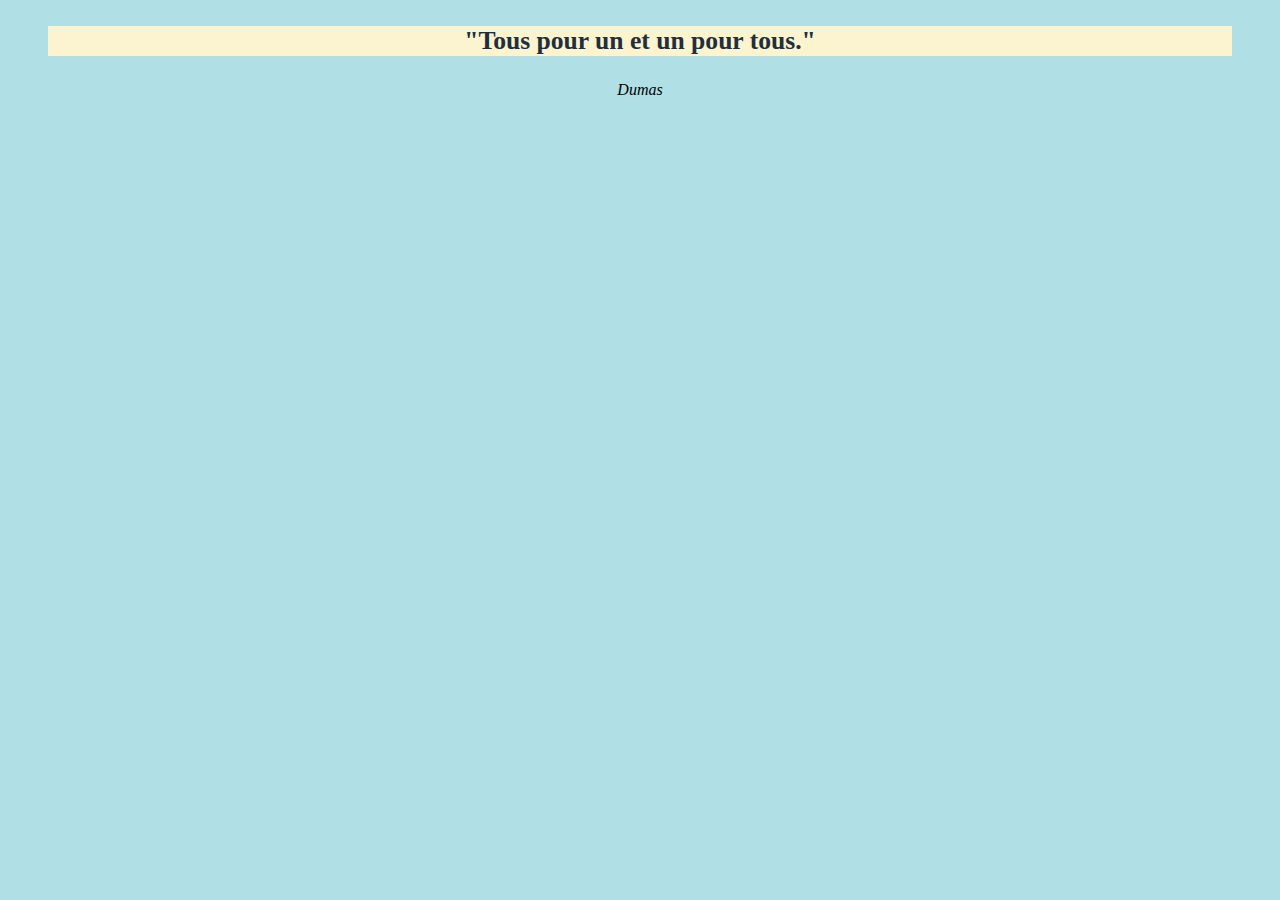
<file: Github Files/Bootcamp Training/index.html>
<!DOCTYPE html>
<html lang="en">
<head>
    <meta charset="UTF-8">
    <meta name="viewport" content="width=device-width, initial-scale=1.0">
    <title>Practice</title>
</head>
<body style="background-color:powderblue;">
    <blockquote>
        <p style="text-align:center; font-size:160%; color: #212F3C; background-color: #FCF3CF;"> <strong>"Tous pour un et un pour tous."</strong></p>
        <p style="text-align:center;"><cite> <em> Dumas </em> </cite></p>
</blockquote>
</body>
</html>
</file>
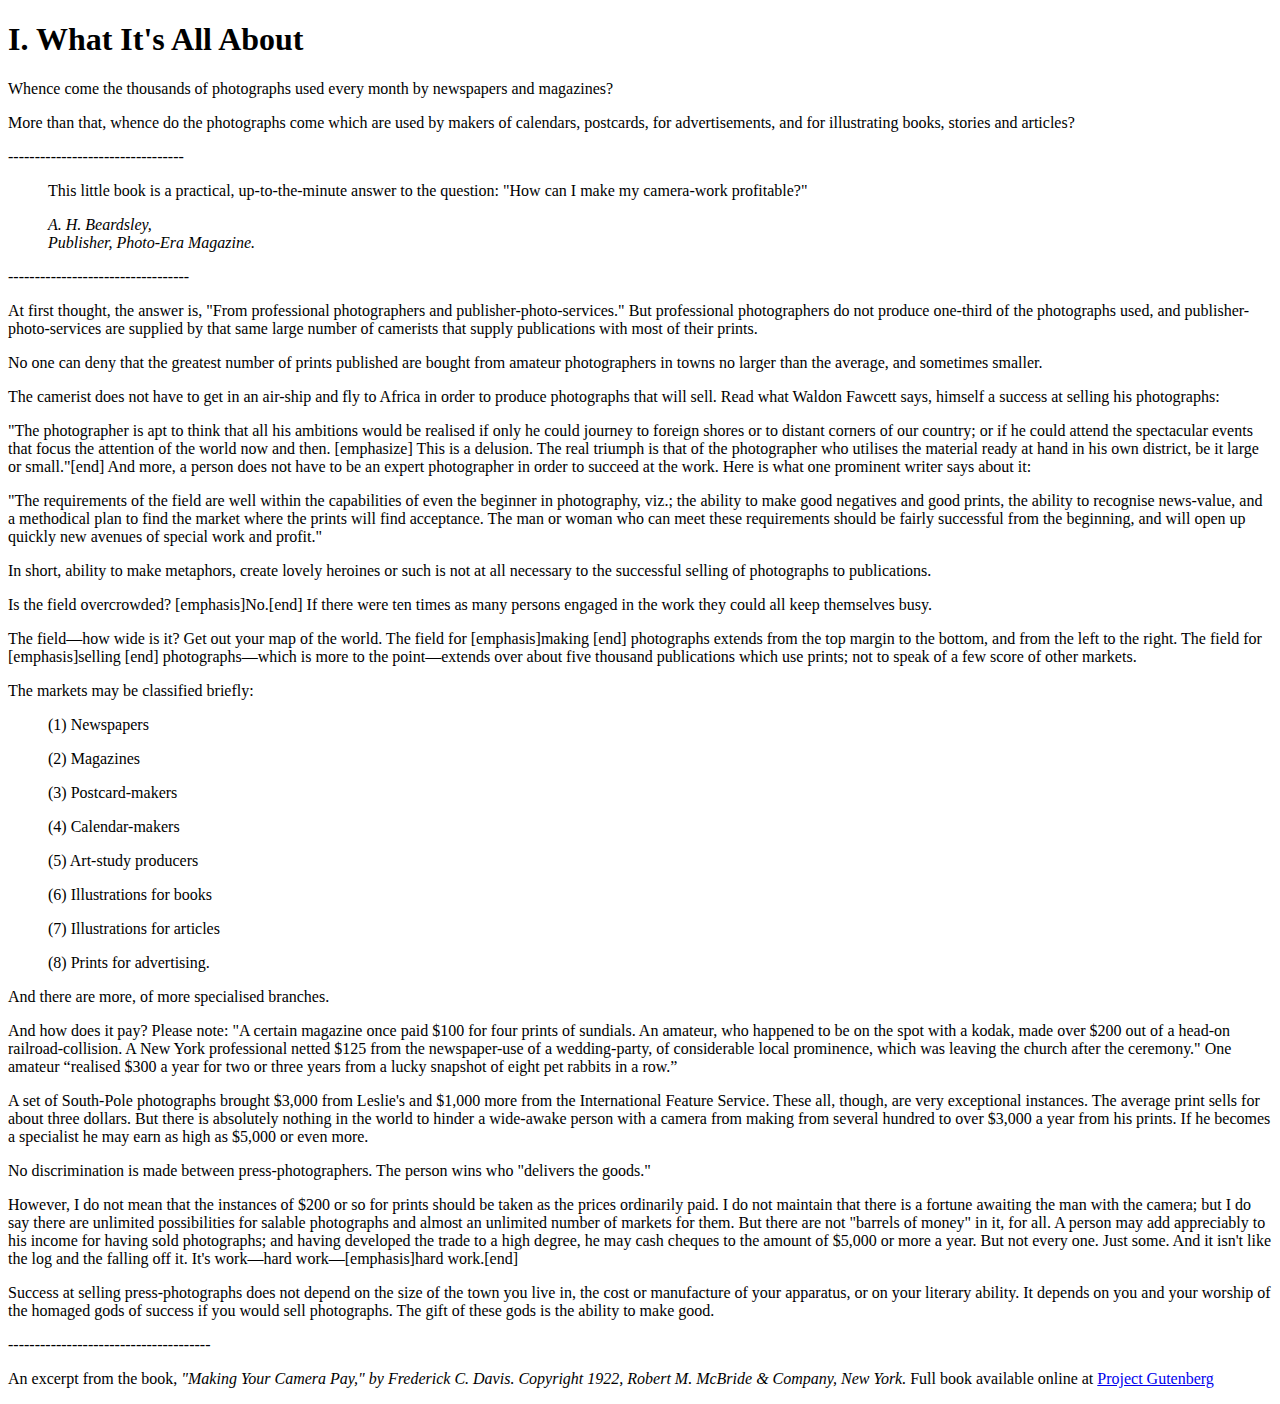
<file: Github Files/Bootcamp Training/practice.html>
<!DOCTYPE html>
<html lang="en">
<head>
    <meta charset="UTF-8">
    <meta name="viewport" content="width=device-width, initial-scale=1.0">
    <title>Document</title>
</head>
<body>

    <h1> <strong>I. What It's All About </strong> </h1>

<p>Whence come the thousands of photographs used every month by newspapers and magazines?</p>

    <p>    More than that, whence do the photographs come which are used by makers of calendars, postcards, for advertisements, and for illustrating books, stories and articles?</p>

<p>---------------------------------</p>

<blockquote> <p>This little book is a practical, up-to-the-minute answer to the question: "How can I make my camera-work profitable?"</p>

<cite>A. H. Beardsley, <br>  
Publisher, Photo-Era Magazine.</cite>
</blockquote>
----------------------------------

<p>At first thought, the answer is, "From professional photographers and publisher-photo-services." But professional photographers do not produce one-third of the photographs used, and publisher-photo-services are supplied by that same large number of camerists that supply publications with most of their prints.</p>

<p>No one can deny that the greatest number of prints published are bought from amateur photographers in towns no larger than the average, and sometimes smaller.</p>

<p>The camerist does not have to get in an air-ship and fly to Africa in order to produce photographs that will sell. Read what Waldon Fawcett says, himself a success at selling his photographs:</p>

<p>"The photographer is apt to think that all his ambitions would be realised if only he could journey to foreign shores or to distant corners of our country; or if he could attend the spectacular events that focus the attention of the world now and then. [emphasize] This is a delusion. The real triumph is that of the photographer who utilises the material ready at hand in his own district, be it large or small."[end]
And more, a person does not have to be an expert photographer in order to succeed at the work. Here is what one prominent writer says about it:</p>

<p>"The requirements of the field are well within the capabilities of even the beginner in photography, viz.; the ability to make good negatives and good prints, the ability to recognise news-value, and a methodical plan to find the market where the prints will find acceptance. The man or woman who can meet these requirements should be fairly successful from the beginning, and will open up quickly new avenues of special work and profit."</p>

<p>In short, ability to make metaphors, create lovely heroines or such is not at all necessary to the successful selling of photographs to publications.</p>

<p>Is the field overcrowded? [emphasis]No.[end] If there were ten times as many persons engaged in the work they could all keep themselves busy.</p>

<p>The field—how wide is it? Get out your map of the world. The field for [emphasis]making [end] photographs extends from the top margin to the bottom, and from the left to the right. The field for [emphasis]selling [end] photographs—which is more to the point—extends over about five thousand publications which use prints; not to speak of a few score of other markets.</p>

<p>The markets may be classified briefly:</p>

<ul>
(1) Newspapers</p>
(2) Magazines</p>
(3) Postcard-makers</p>
(4) Calendar-makers</p>
(5) Art-study producers</p>
(6) Illustrations for books</p>
(7) Illustrations for articles</p>
(8) Prints for advertising.</p>

</ul>

<p>And there are more, of more specialised branches.</p>

<p>And how does it pay? Please note: "A certain magazine once paid $100 for four prints of sundials. An amateur, who happened to be on the spot with a kodak, made over $200 out of a head-on railroad-collision. A New York professional netted $125 from the newspaper-use of a wedding-party, of considerable local prominence, which was leaving the church after the ceremony." One amateur <q>realised $300 a year for two or three years from a lucky snapshot of eight pet rabbits in a row.</q></p>

<p>A set of South-Pole photographs brought $3,000 from Leslie's and $1,000 more from the International Feature Service. These all, though, are very exceptional instances. The average print sells for about three dollars. But there is absolutely nothing in the world to hinder a wide-awake person with a camera from making from several hundred to over $3,000 a year from his prints. If he becomes a specialist he may earn as high as $5,000 or even more.</p>

<p>No discrimination is made between press-photographers. The person wins who "delivers the goods."</p>

<p>However, I do not mean that the instances of $200 or so for prints should be taken as the prices ordinarily paid. I do not maintain that there is a fortune awaiting the man with the camera; but I do say there are unlimited possibilities for salable photographs and almost an unlimited number of markets for them. But there are not "barrels of money" in it, for all. A person may add appreciably to his income for having sold photographs; and having developed the trade to a high degree, he may cash cheques to the amount of $5,000 or more a year. But not every one. Just some. And it isn't like the log and the falling off it. It's work—hard work—[emphasis]hard work.[end]</p>

<p>Success at selling press-photographs does not depend on the size of the town you live in, the cost or manufacture of your apparatus, or on your literary ability. It depends on you and your worship of the homaged gods of success if you would sell photographs. The gift of these gods is the ability to make good.</p>

<p>--------------------------------------</p>
<footer>
<p>An excerpt from the book, <cite>"Making Your Camera Pay," by Frederick C. Davis. Copyright 1922, Robert M. McBride & Company, New York.</cite> Full book available online at <a href="https://www.gutenberg.org/files/35709/35709-h/35709-h.htm"> Project Gutenberg</a> </p>
</footer>
</body>
</html>
</file>
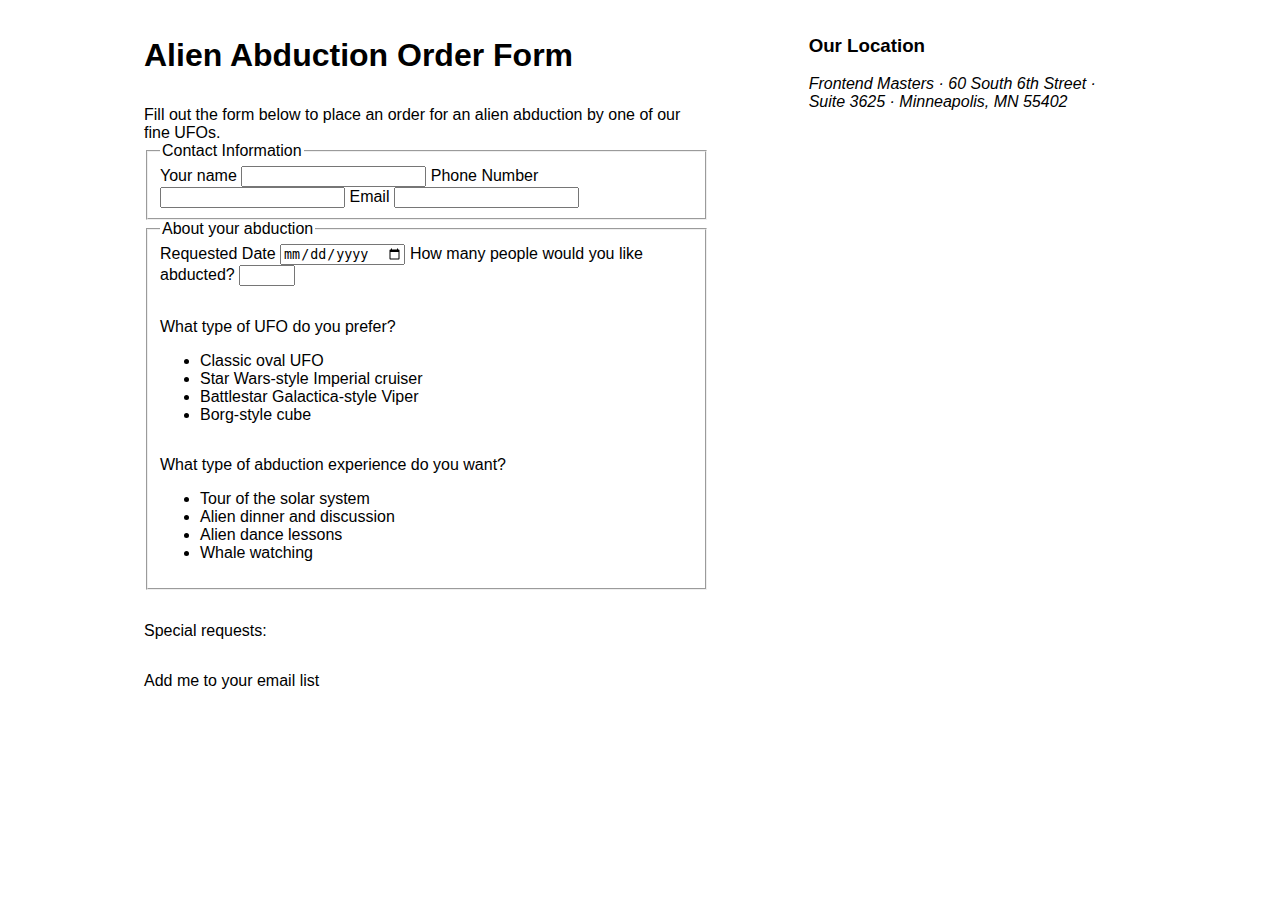
<file: Github Files/Bootcamp Training/4-forms/begin/forms.html>
<!DOCTYPE html>
<html lang="en">
<head>
	<meta charset="UTF-8">
	<title>Alien Abduction Order Form</title>
	<link href="css/forms.css" rel="stylesheet">
</head>
<body>
	<div class="wrapper">
		<section>
			<h1>Alien Abduction Order Form</h1>
			<p>Fill out the form below to place an order for an alien abduction by one of our fine UFOs.</p>
		<form></form>
		<fieldset>
			<legend>Contact Information</legend>
				<label for="name">Your name</label> 
				<input type="text" id="name" name="name"> 
				<label for="phone">Phone Number</label> 
				<input type="tel" id="phone" name="phone"> 
				<label for="email">Email</label> 
				<input type="email" id="email" name="email"> 
		</fieldset>
		
		<fieldset>
			<legend>About your abduction</legend>
		<label for="date">Requested Date</label> 
				<input type="date" id="date" name="date"> 
		<label for="qty">How many people would you like abducted?</label> 
				<input type="number" id="qty" name="qty" min="1" max="10"> 
		
			<p>What type of UFO do you prefer?</p>
				<ul>
					<li>Classic oval UFO</li>
					<li>Star Wars-style Imperial cruiser</li>
					<li>Battlestar Galactica-style Viper</li>
					<li>Borg-style cube</li>
				</ul> 
			<p>What type of abduction experience do you want?</p>
				<ul>
					<li>Tour of the solar system</li>
					<li>Alien dinner and discussion</li>
					<li>Alien dance lessons</li>
					<li>Whale watching</li>
				</ul>
			</fieldset>
			<p>Special requests:</p>
			<p>Add me to your email list</p>	
			
		</form>
		</section>
		<aside>
			<h3>Our Location</h3>
			<address>
				Frontend Masters &middot;
				60 South 6th Street &middot;
				Suite 3625 &middot;
				Minneapolis, MN 55402
			</address>
		</aside>
	</div>
</body>
</html>
</file>
<file: Github Files/Bootcamp Training/4-forms/begin/css/forms.css>
html {
  box-sizing: border-box;
}
*, *:before, *:after {
  box-sizing: inherit;
}
body {
	font-family: Arial, Helvetica, sans-serif;
	margin: 0;
	padding: 0;
}
.wrapper {
	width: 80%;
	margin: 0 auto;
	padding: 1em;
	display: flex;
	flex-flow: row nowrap;
}
p {
	margin-bottom: 0;
	margin-top: 2rem;
}
section {
	flex-basis: 57%;
	margin-right: 10%;
}
aside {
	flex-basis: 33%;
}
</file>
